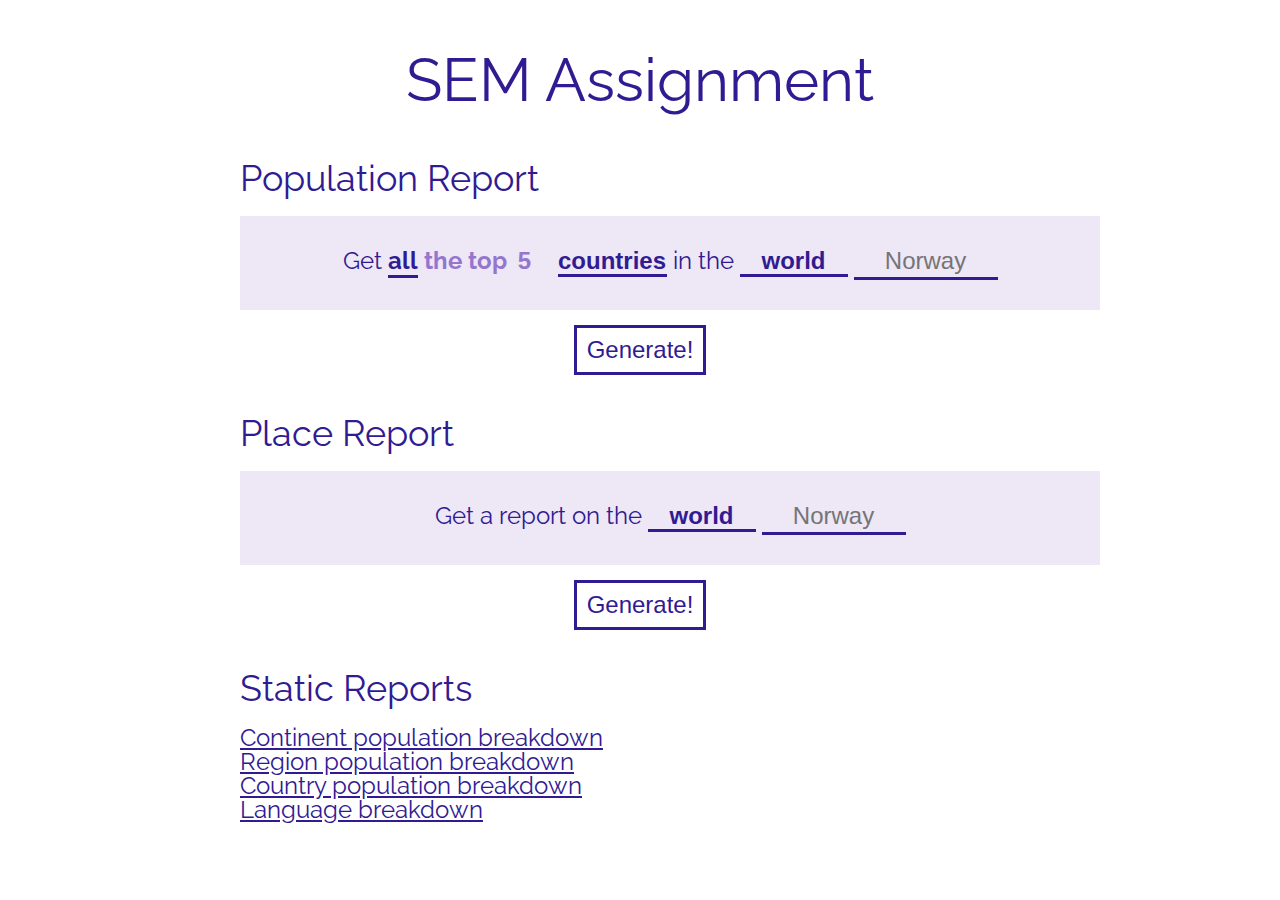
<file: web/content/index.html>
<!DOCTYPE html>
<html lang="en">
<head>
    <meta charset="UTF-8">
    <title>World Database</title>
    <link href="css/variables.css" rel="stylesheet">
    <link href="css/reset.css" rel="stylesheet">
    <link href="css/core.css" rel="stylesheet">
    <link href="css/form.css" rel="stylesheet">
</head>
<body>
<div id="wrap">
    <h1>SEM Assignment</h1>
    <h2>Population Report</h2>
    <form action="population_report.html">
        <div class="input">
            <div class="input_inner">
                Get
                <input type="radio" name="amount" id="amount_all" value="all" checked>
                <label for="amount_all">all</label>

                <input type="radio" name="amount" id="amount_count" value="count">
                <label for="amount_count">the top <input name="count" type="number" value="5" step="1"></label>

                <select name="place_child">
                    <option selected value="countries">countries</option>
                    <option value="cities">cities</option>
                    <option value="capitals">capitals</option>
                </select>
                in the
                <select name="place_parent">
                    <option selected value="world">world</option>
                    <option value="continent">continent</option>
                    <option value="region">region</option>
                    <option value="country">country</option>
                    <option value="district">district</option>
                </select>
                <input type="text" id="place_name" name="place_name" placeholder="Norway">
            </div>
        </div>

        <input type="submit" value="Generate!">
    </form>

    <h2>Place Report</h2>
    <form action="place_report.html">
        <div class="input">
            <div class="input_inner">
                Get a report on the

                <select name="place">
                    <option selected value="world">world</option>
                    <option value="continent">continent</option>
                    <option value="region">region</option>
                    <option value="country">country</option>
                    <option value="district">district</option>
                </select> <input type="text" name="place_name" placeholder="Norway">
            </div>
        </div>

        <input type="submit" value="Generate!">
    </form>

    <h2>Static Reports</h2>
    <ul>
        <li><a href="population_breakdown.html?place=continent">Continent population breakdown</a></li>
        <li><a href="population_breakdown.html?place=region">Region population breakdown</a></li>
        <li><a href="population_breakdown.html?place=country">Country population breakdown</a></li>
        <li><a href="language_breakdown.html">Language breakdown</a></li>
    </ul>
</div>
</body>
</html>
</file>
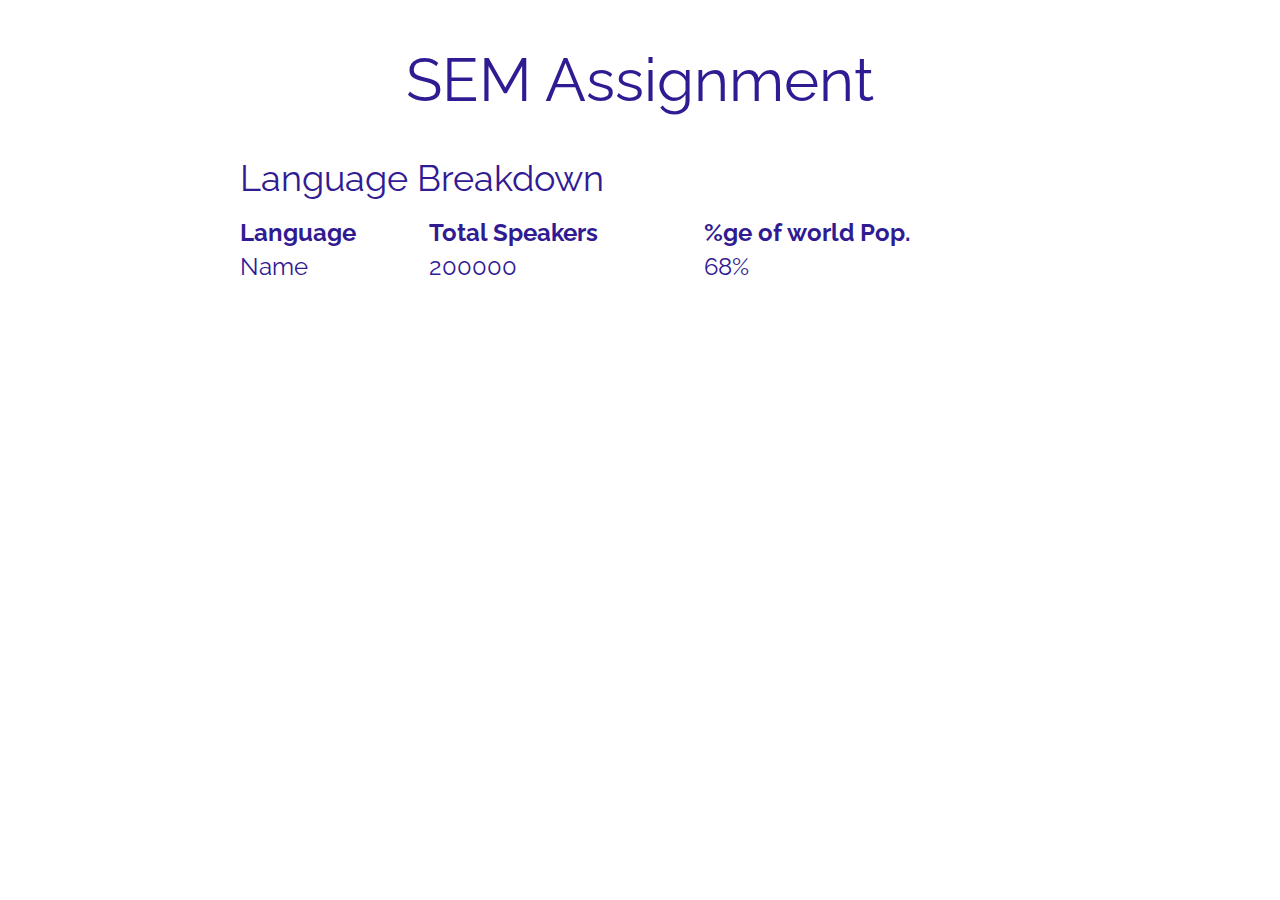
<file: web/content/language_breakdown.html>
<!DOCTYPE html>
<html lang="en">
<head>
    <meta charset="UTF-8">
    <title>World Database</title>
    <link href="css/variables.css" rel="stylesheet">
    <link href="css/reset.css" rel="stylesheet">
    <link href="css/core.css" rel="stylesheet">
    <link href="css/table.css" rel="stylesheet">
</head>
<body>
<div id="wrap">
    <h1>SEM Assignment</h1>
    <h2>Language Breakdown</h2>
    <table>
        <thead>
        <tr>
            <th>Language</th>
            <th>Total Speakers</th>
            <th>%ge of world Pop.</th>
        </tr>
        </thead>
        <tbody>
        <tr>
            <td>Name</td>
            <td>200000</td>
            <td>68%</td>
        </tr>
        </tbody>
    </table>
</div>
</body>
</html>
</file>
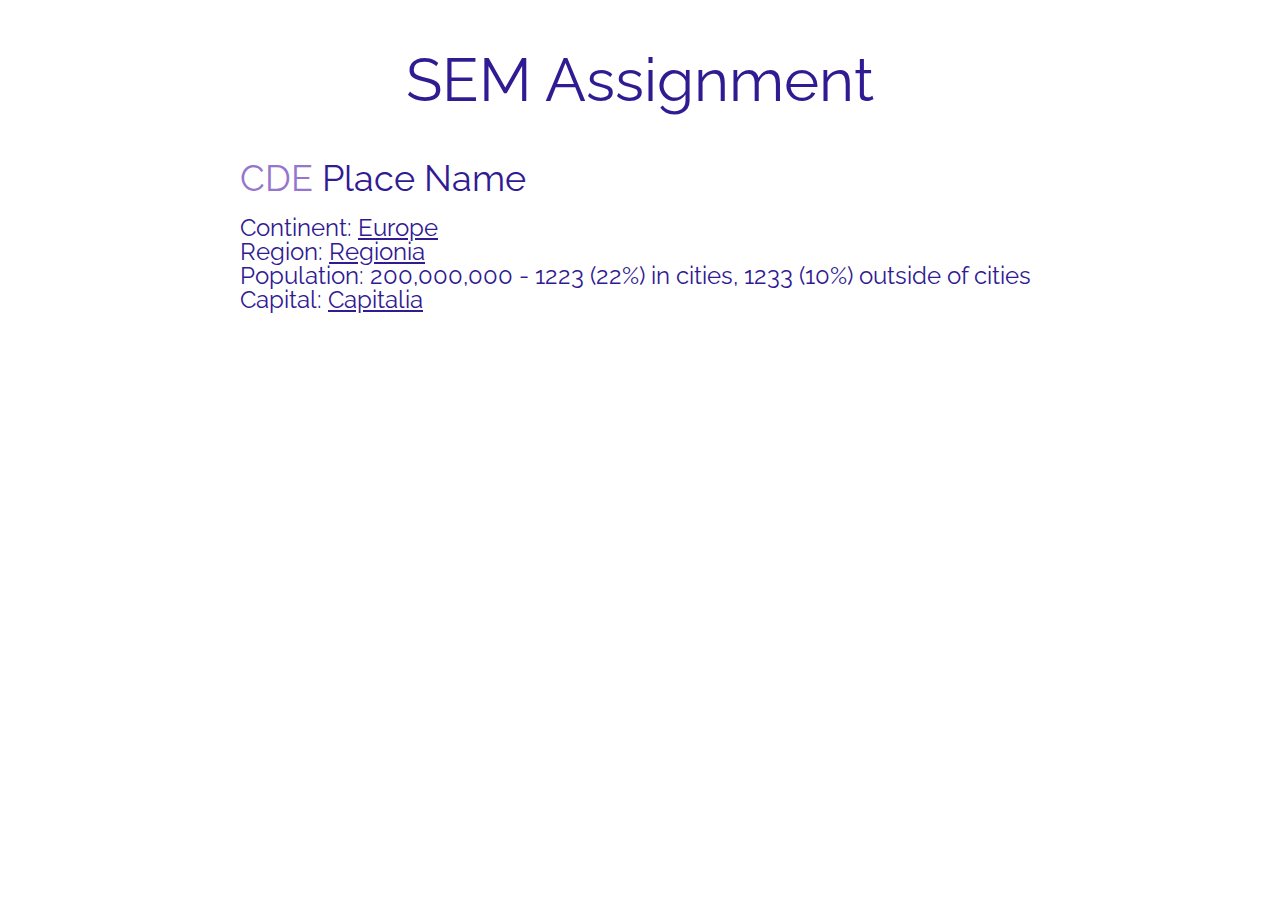
<file: web/content/place_report.html>
<!DOCTYPE html>
<html lang="en">
<head>
    <meta charset="UTF-8">
    <title>World Database</title>
    <link href="css/variables.css" rel="stylesheet">
    <link href="css/reset.css" rel="stylesheet">
    <link href="css/core.css" rel="stylesheet">
</head>
<body>
<div id="wrap">
    <h1>SEM Assignment</h1>
    <h2><small>CDE</small> Place Name</h2>
    <h3>Continent: <a href="#">Europe</a></h3>
    <h3>Region: <a href="#">Regionia</a></h3>
    <h3>Population: 200,000,000 - 1223 (22%) in cities, 1233 (10%) outside of cities</h3>
    <h3>Capital: <a href="#">Capitalia</a></h3>
</div>
</body>
</html>
</file>
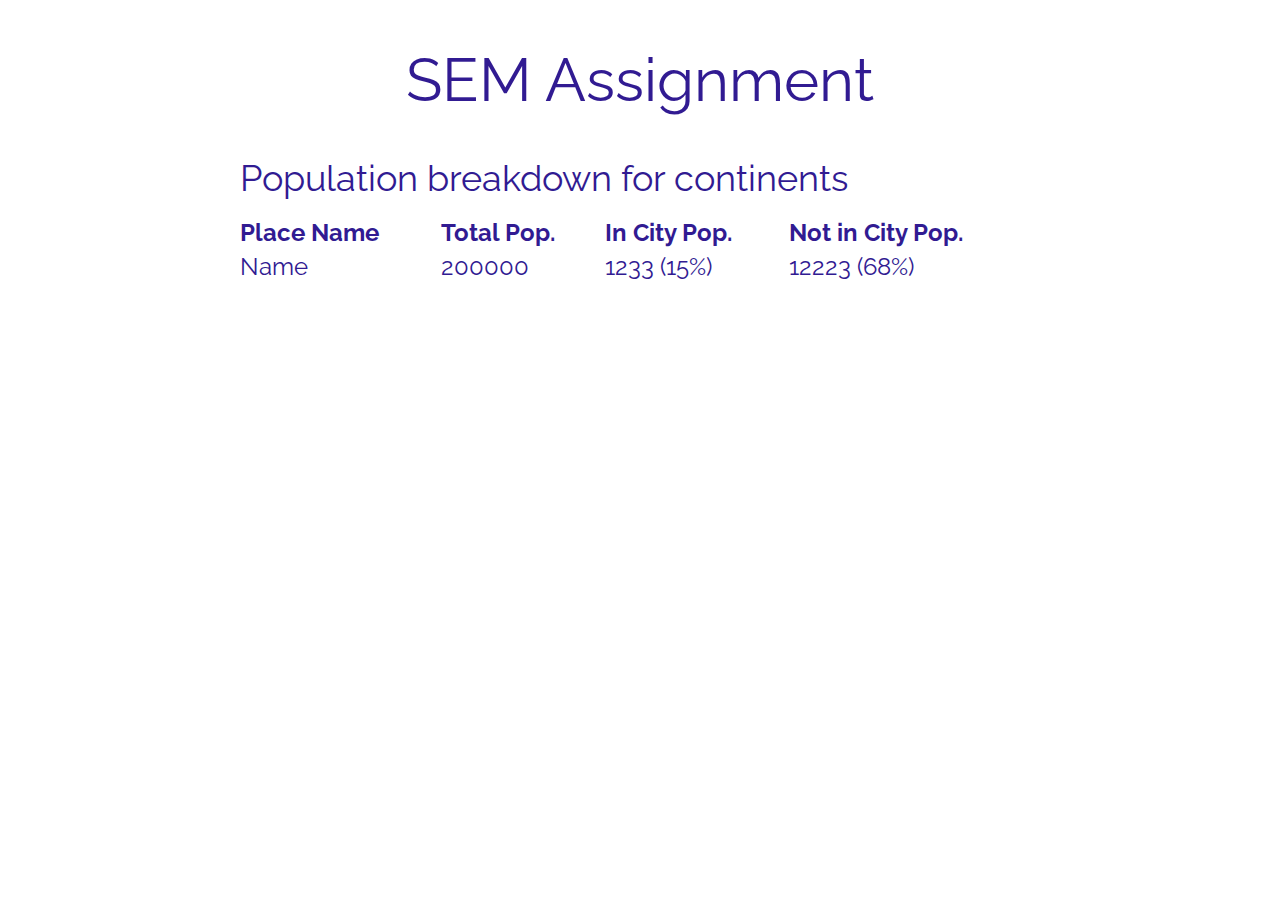
<file: web/content/population_breakdown.html>
<!DOCTYPE html>
<html lang="en">
<head>
    <meta charset="UTF-8">
    <title>World Database</title>
    <link href="css/variables.css" rel="stylesheet">
    <link href="css/reset.css" rel="stylesheet">
    <link href="css/core.css" rel="stylesheet">
    <link href="css/table.css" rel="stylesheet">
</head>
<body>
<div id="wrap">
    <h1>SEM Assignment</h1>
    <h2>Population breakdown for continents</h2>
    <table>
        <thead>
        <tr>
            <th>Place Name</th>
            <th>Total Pop.</th>
            <th>In City Pop.</th>
            <th>Not in City Pop.</th>
        </tr>
        </thead>
        <tbody>
        <tr>
            <td>Name</td>
            <td>200000</td>
            <td>1233 (15%)</td>
            <td>12223 (68%)</td>
        </tr>
        </tbody>
    </table>
</div>
</body>
</html>
</file>
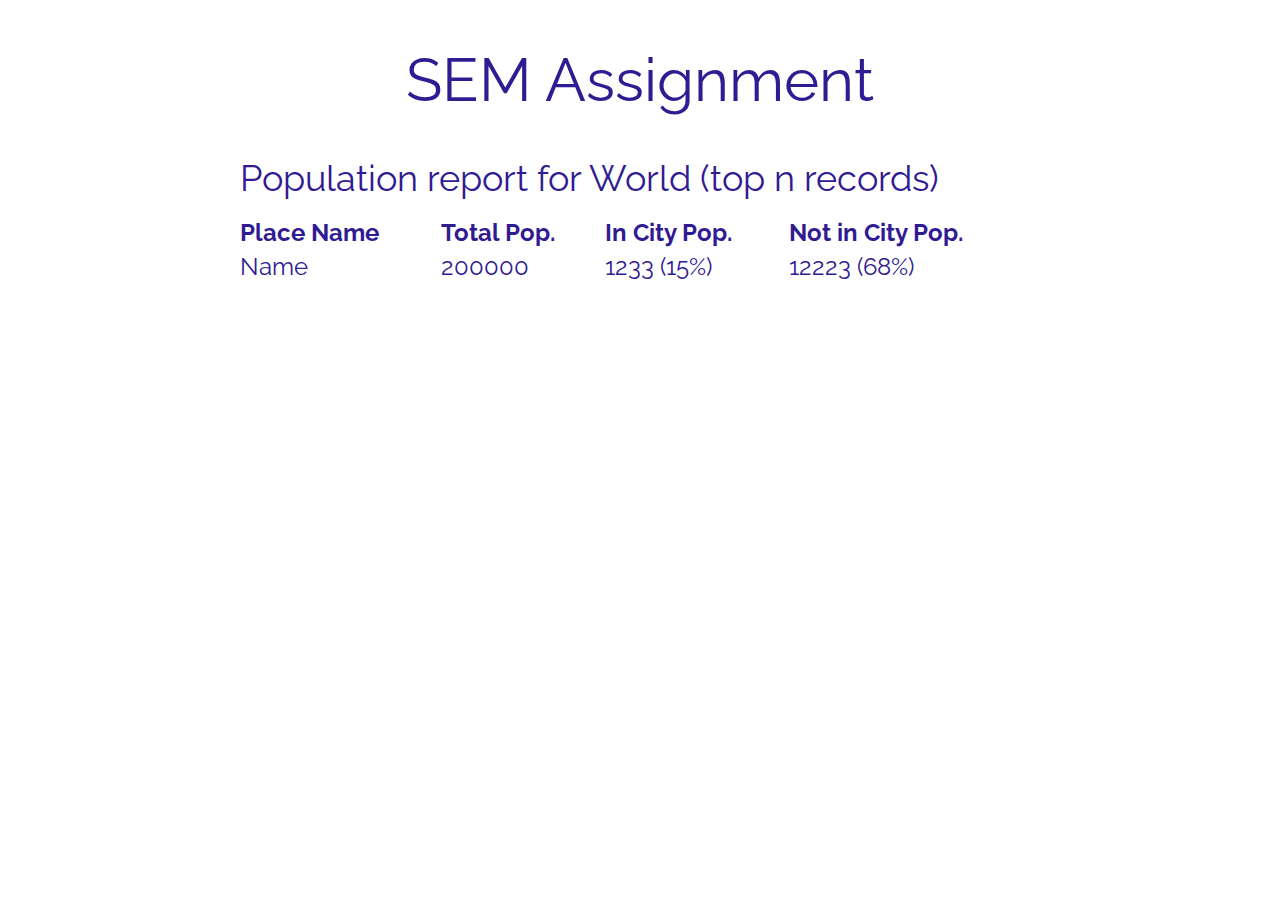
<file: web/content/population_report.html>
<!DOCTYPE html>
<html lang="en">
<head>
    <meta charset="UTF-8">
    <title>World Database</title>
    <link href="css/variables.css" rel="stylesheet">
    <link href="css/reset.css" rel="stylesheet">
    <link href="css/core.css" rel="stylesheet">
    <link href="css/table.css" rel="stylesheet">
</head>
<body>
<div id="wrap">
    <h1>SEM Assignment</h1>

    <h2>Population report for World (top n records)</h2>
    <table>
        <thead>
            <tr>
                <th>Place Name</th>
                <th>Total Pop.</th>
                <th>In City Pop.</th>
                <th>Not in City Pop.</th>
            </tr>
        </thead>
        <tbody>
            <tr>
                <td>Name</td>
                <td>200000</td>
                <td>1233 (15%)</td>
                <td>12223 (68%)</td>
            </tr>
        </tbody>
    </table>
</div>
</body>
</html>
</file>
<file: web/content/css/variables.css>
:root {
    --primary-colour: #311B92;
    --primary-light-colour: #9575CD;
    --primary-lightest-colour: #EDE7F6;
}
</file>
<file: web/content/css/core.css>
@import url('https://fonts.googleapis.com/css?family=Raleway');

body {
    background: #FFF;
    font-size: 24px;
    margin: 50px;
}

body > * {
    font-family: 'Raleway', sans-serif;
    color: var(--primary-colour);
}

#wrap {
    max-width: 800px;
    margin: 0 auto;
}

h1 {
    font-size: 60px;
    text-align: center;
    margin: 50px;
}

h2 {
    font-size: 36px;
    margin: 40px 0 20px 0;

}

small {
    color: var(--primary-light-colour);
}

a {
    color: var(--primary-colour);
}
</file>
<file: web/content/css/form.css>
input, select {
    background: none;
    border: none;
    color: var(--primary-colour);
    font-family: 'Patrick Hand', sans-serif;
    font-size: 24px;
    border-bottom: var(--primary-colour) solid 3px;
    line-height: 24px;
    margin: 0;
    text-align: center;
    padding-bottom: 2px;
}

select {
    -webkit-appearance: none;
    padding-bottom: 1px;
    font-weight: bold;
}

select::-ms-expand {
    display: none;
}

input[type=text] {
    width: 140px;
}

input[type=number] {
    width: 35px;
    border-bottom: none;

}

input[type=submit] {
    padding: 10px;
    border: var(--primary-colour) solid 3px;
    cursor: pointer;
    display: block;
    margin: 0 auto;
}

input[type="radio"] {
    display: none;
}

input[type="radio"]+label {
    color: var(--primary-light-colour);
    cursor: pointer;
    border-bottom: none;
    font-weight: bold;
}

input[type="radio"]+label > * {
    color: var(--primary-light-colour);
    font-weight: bold;
}
input[type="radio"]:checked+label > * {
    color: var(--primary-colour);
    text-align: center;

}

input[type="radio"]:checked+label {
    border-bottom: var(--primary-colour) solid 3px;
    color: var(--primary-colour);
}

.input {
    margin: 15px auto;
    width: 100%;
    display: block;
    background: var(--primary-lightest-colour);
    padding: 30px;
}
.input_inner {
    margin: 0 auto;
    width: max-content;
}
</file>
<file: web/content/css/table.css>
table {
    width: 100%;
}

th {
    font-weight: bold;
    text-align: left;
}

tr {
    line-height: 34px;
}
</file>
